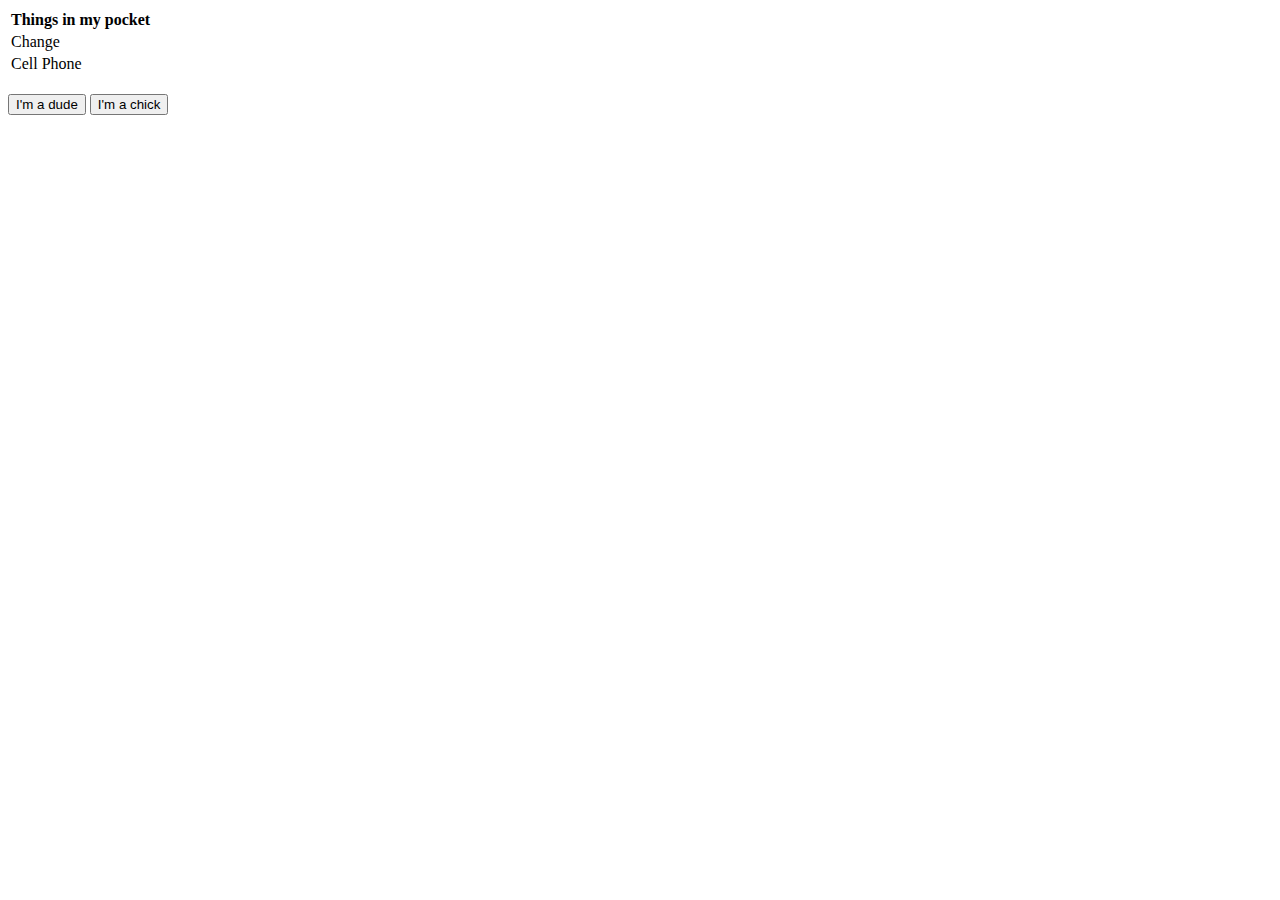
<file: favMovies.html>
<!DOCTYPE>
<html>
    <head>
        <script type="text/javascript" src="dudeChick.js"></script>
        <link href="movies.css" type="text/css" rel="stylesheet">
    </head>
    <body >
        <table id="table">
            <tr>
                <th id="tableHead">Things in my pocket</th>
            </tr>
            <tr>
                <td id="item1">Change</td>
            </tr>
            <tr>
                <td id="item2">Cell Phone</td>
            </tr>
        </table><br/>
        <input type="button" value="I'm a dude" onclick="dude();"/>
        <input type="button" value="I'm a chick" onclick="chick();"/>
        
    </body>
</html>
</file>
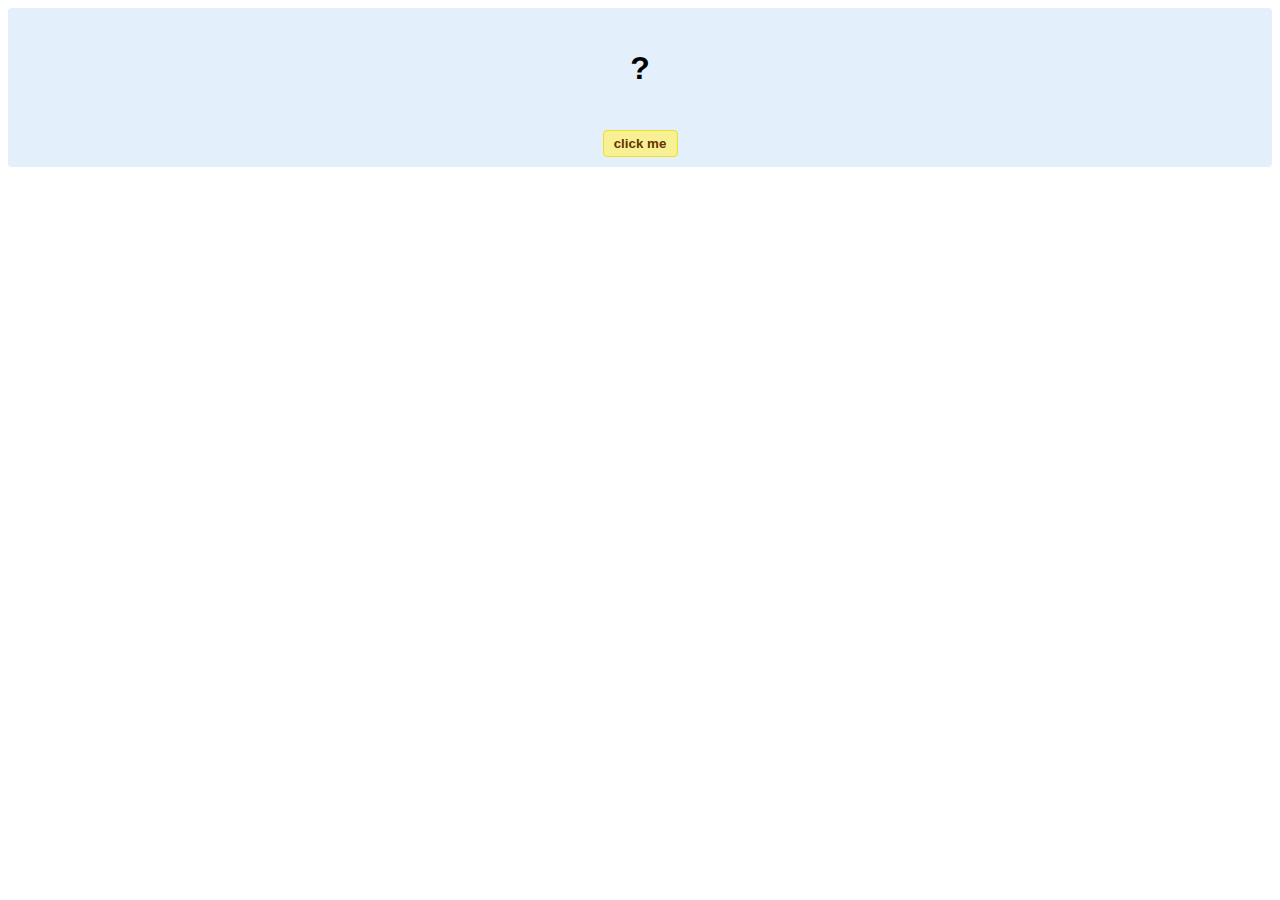
<file: hello-world.html>
<!DOCTYPE html>
<!-- HTML5 Hello world by kirupa - http://www.kirupa.com/html5/getting_your_feet_wet_html5_pg1.htm -->
<html lang="en-us">

<head>
<meta charset="utf-8">
<title>Hello...</title>
<style type="text/css">
#mainContent {
	font-family: Arial, Helvetica, sans-serif;
	font-size: xx-large;
	font-weight: bold;
	background-color: #E3F0FB;
	border-radius: 4px;
	padding: 10px;
	text-align: center;
}
.buttonStyle {
	border-radius: 4px;
	border: thin solid #F0E020;
	padding: 5px;
	background-color: #F8F094;
	font-family: "Segoe UI", Tahoma, Geneva, Verdana, sans-serif;
	font-weight: bold;
	color: #663300;
	width: 75px;
}

.buttonStyle:hover {
	border: thin solid #FFCC00;
	background-color: #FCF9D6;
	color: #996633;
	cursor: pointer;
}
.buttonStyle:active {
	border: thin solid #99CC00;
	background-color: #F5FFD2;
	color: #669900;
	cursor: pointer;
}

</style>
</head>

<body>
<div id="mainContent">
<p id="helloText">?</p>
<button id="clickButton" class="buttonStyle">click me</button>
</div>
<script> 
var myButton = document.getElementById("clickButton");
var myText = document.getElementById("helloText");

myButton.addEventListener('click', doSomething, false)

function doSomething() {
	myText.textContent = "hello, world!";
}
</script>

</body>
</html>
</file>
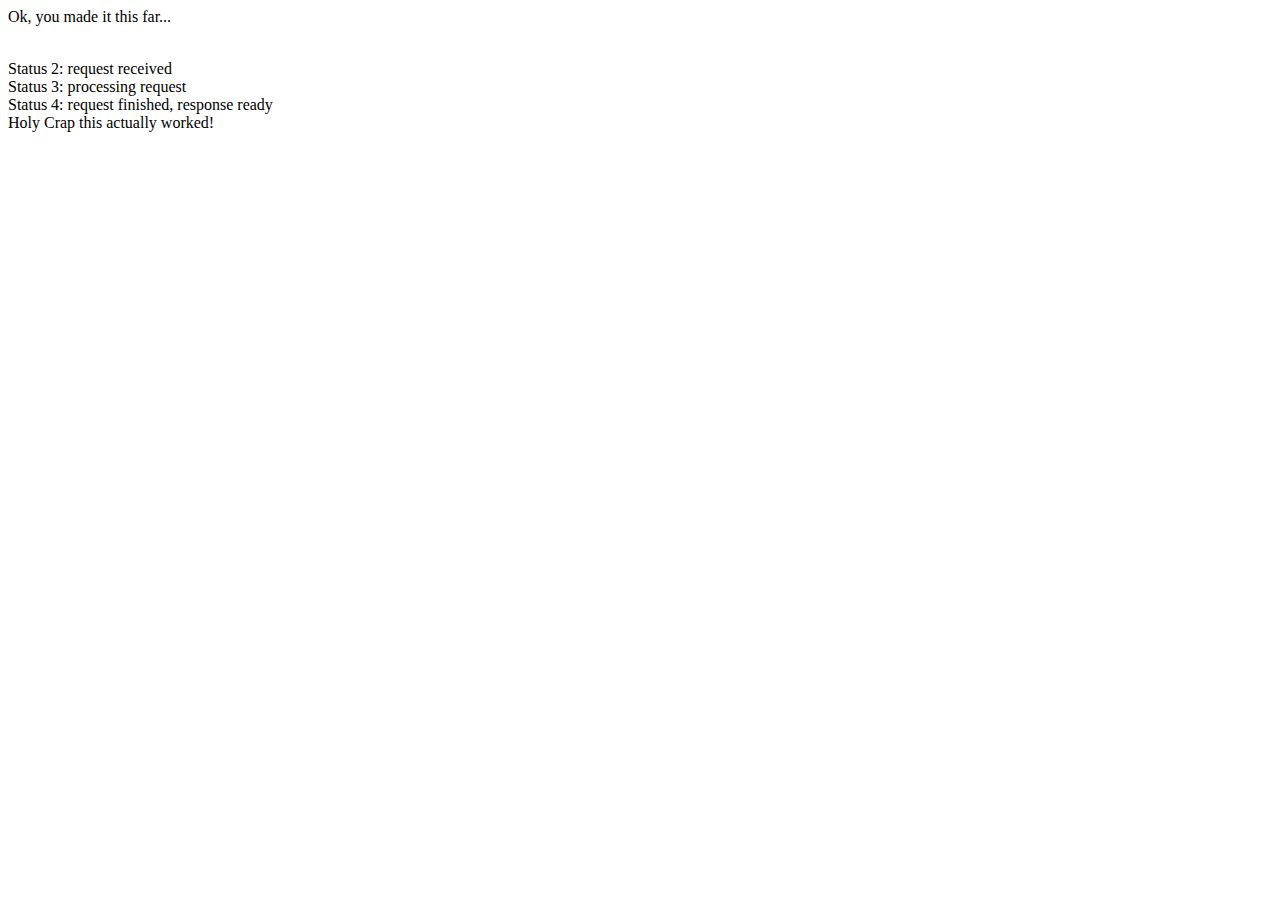
<file: txtParse.html>
<html>
    <head>
        <script type="text/javascript" src="txtParse.js"></script>
    </head>
    <body onload="process()">
        <p>Ok, you made it this far...</p><br/>
        <div id="theD"/>
    </body>
</html>
</file>
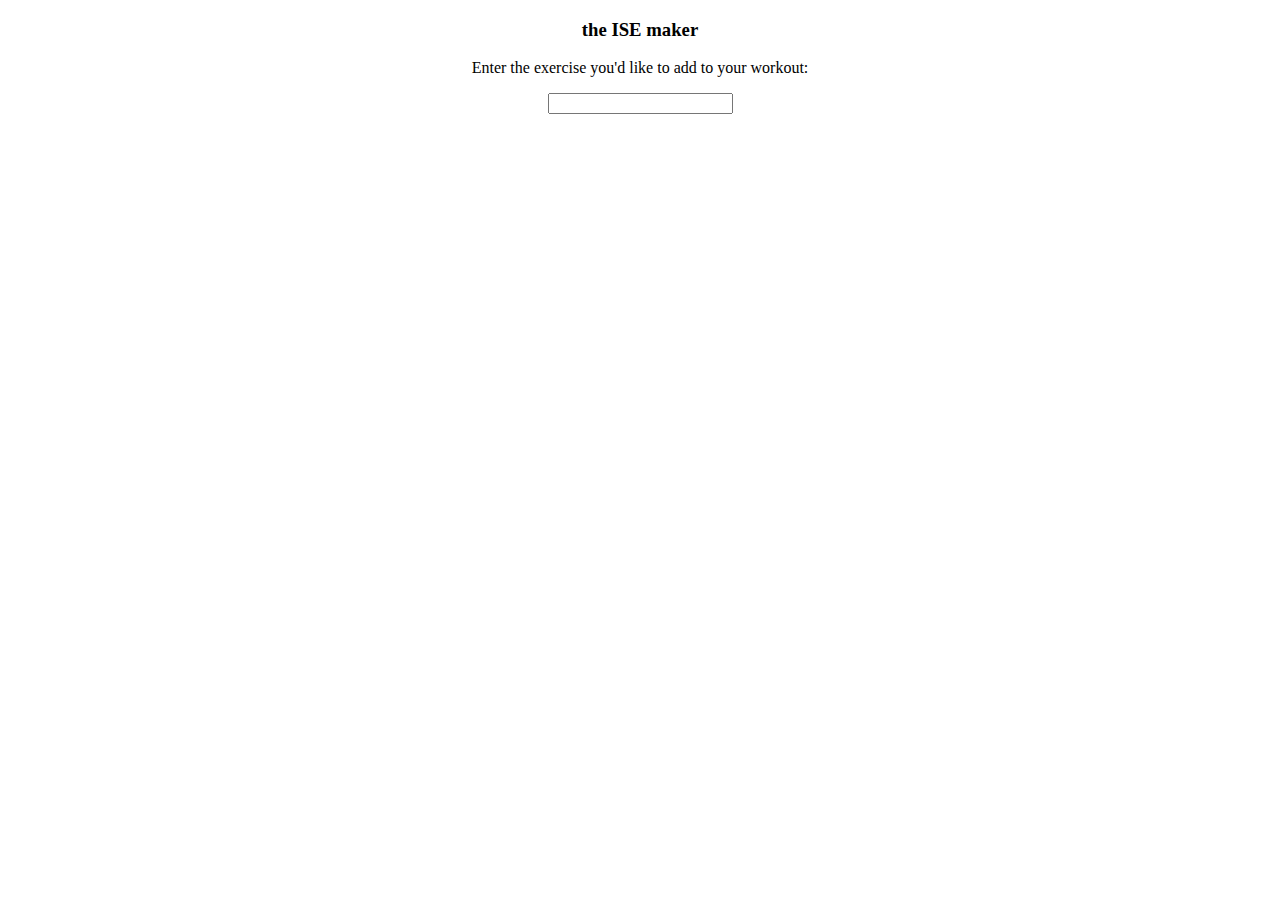
<file: workoutStore.html>
<!DOCTYPE html>
<html>
    <head>
        <script type="text/javascript" src="exStore.js"></script>
    </head>
    <body onload="process()">
        <center><h3>the ISE maker</h3>
        <p>Enter the exercise you'd like to add to your workout:</p>
        <input type="text" id="exAdd" />
        <div id="exNote" />
        </center>
    </body>
</html>
</file>
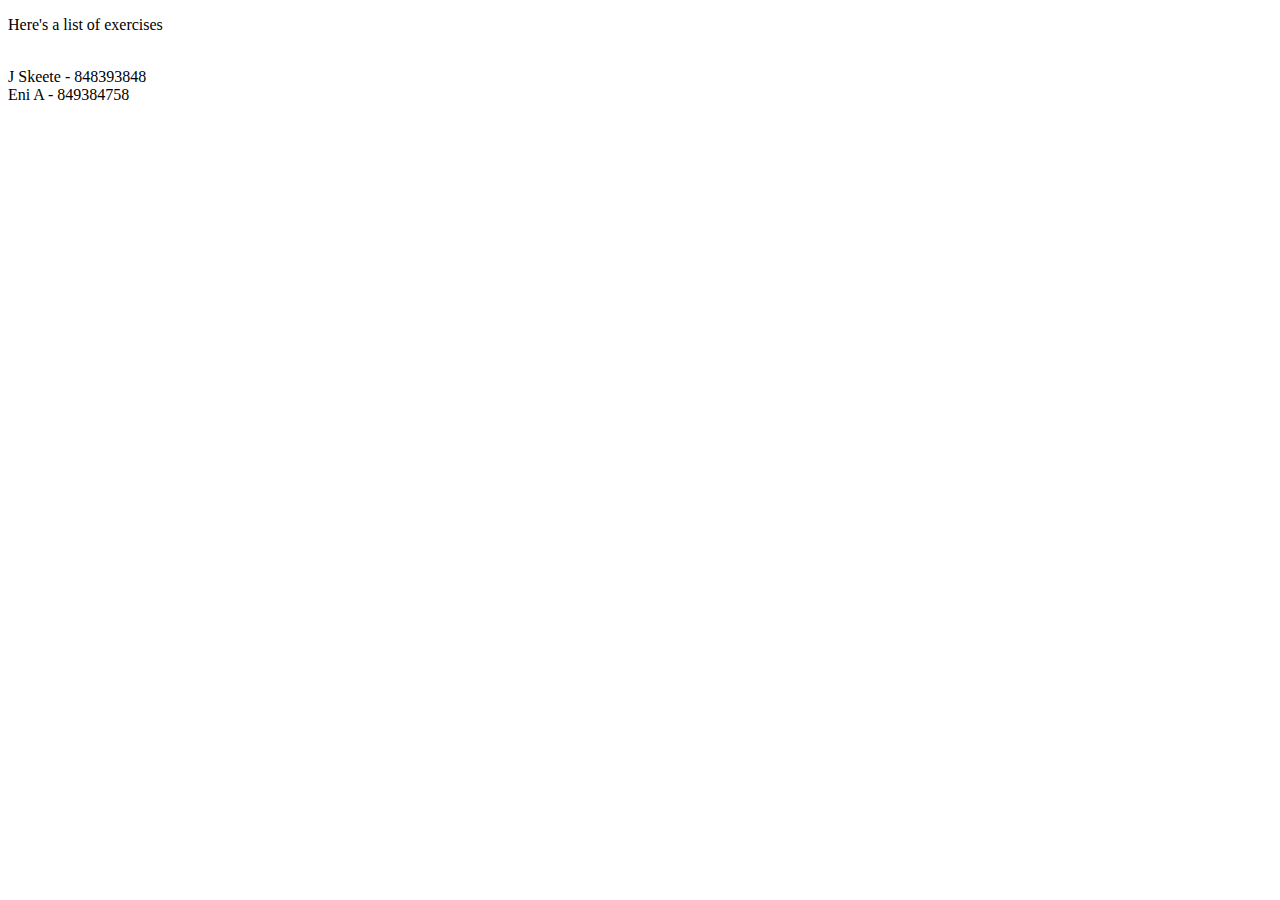
<file: xmlTut.html>
<!DOCTYPE html>
<html>
    <head>
        <script type="text/javascript" src="xmlTut.js"></script>
    </head>
    <body onload="process()">
        <center></center><p>Here's a list of exercises</p><br/>
        <div id="theD"/></center>
    </body>
</html>
</file>
<file: movies.css>
.dudeTable{
    border: 3px solid #CC0000;
    background-color:#0099CC;
    color:#FFF;
}

.dudeHead{
    font-family: Verdana;
    font-weight: bold;
    font-size:18px;
}

.dudeItems{
    font-family: Arial;
    font-size:16px;
}

.chickTable{
    border: 10px solid #CC3399;
    background-color:#FFFF00;
}

.chickHead{
    font-family: Georgia;
    font-weight: bold;
    font-style: italic;
    font-size:15px;
}

.chickItems{
    font-family: Georgia;
    font-style: italic;
    font-size:14px;
}
</file>
